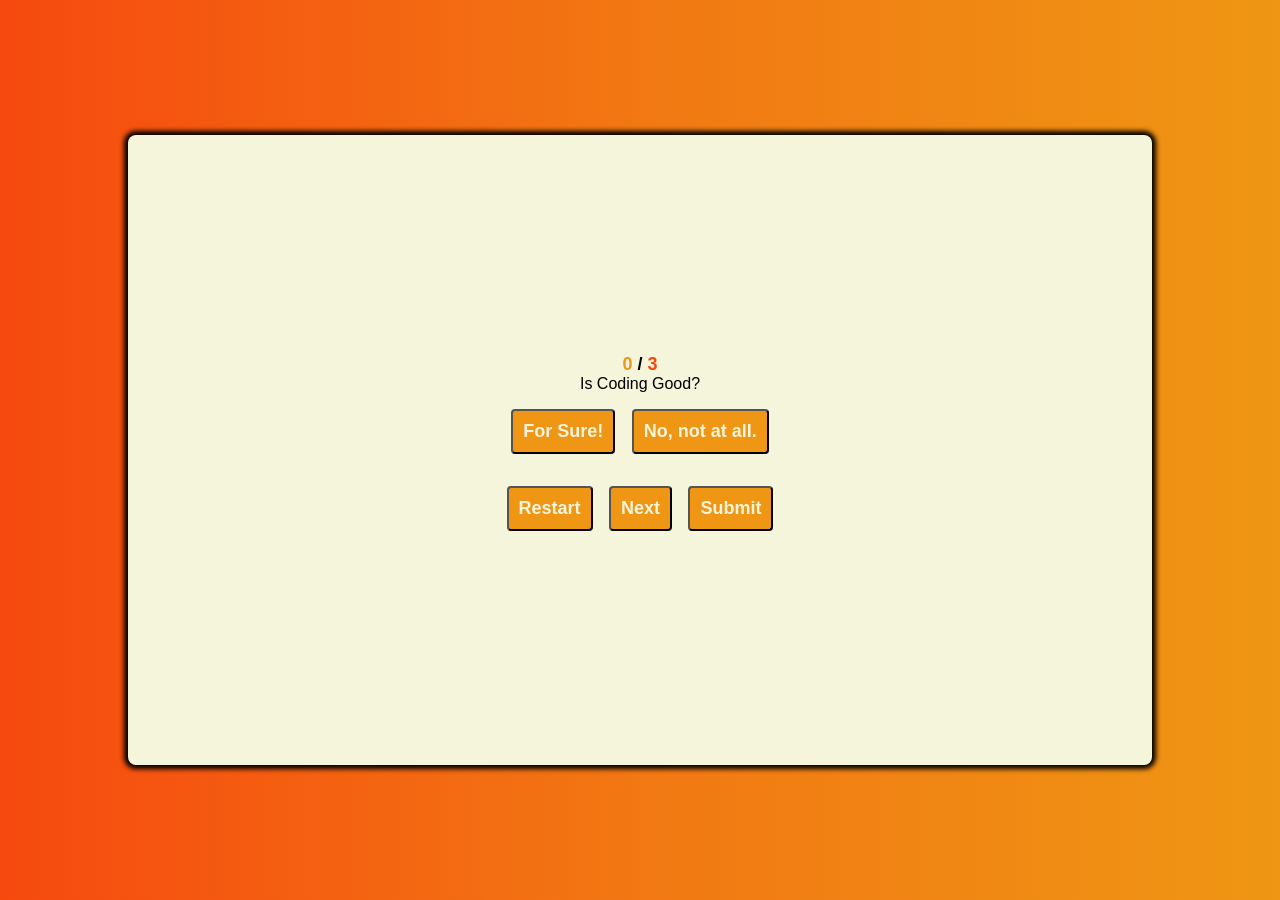
<file: index.html>
<!DOCTYPE html>
<html lang="en">
<head>
   <meta charset="UTF-8">
   <meta http-equiv="X-UA-Compatible" content="IE=edge">
   <meta name="viewport" content="width=device-width, initial-scale=1.0">
   <title>JS Quiz Format 1</title>
   <link rel="stylesheet" href="style.css">
</head>
<body> 
    <div class="container">
        <div class="score">
            <span id="user-score">0</span>
        <span> / </span>
            <span id="total-score">0</span>
        </div>
        <div class="content" id="question-area">
            <div id="question-text"></div>
            <div class="options">
                <button class="btn btn-option" id="True">True</button>
                <button class="btn btn-option" id="False">False</button>
            </div>
        </div>
        <div class="controls">
            <button class="btn btn-restart" id="restart">Restart</button>
            <button class="btn btn-prev" id="prev">Prev</button>
            <button class="btn btn-next" id="next">Next</button>
            <button class="btn btn-submit" id="submit">Submit</button>
        </div>
    </div>
   <script src="index.js"></script>
</body>
</html>
</file>
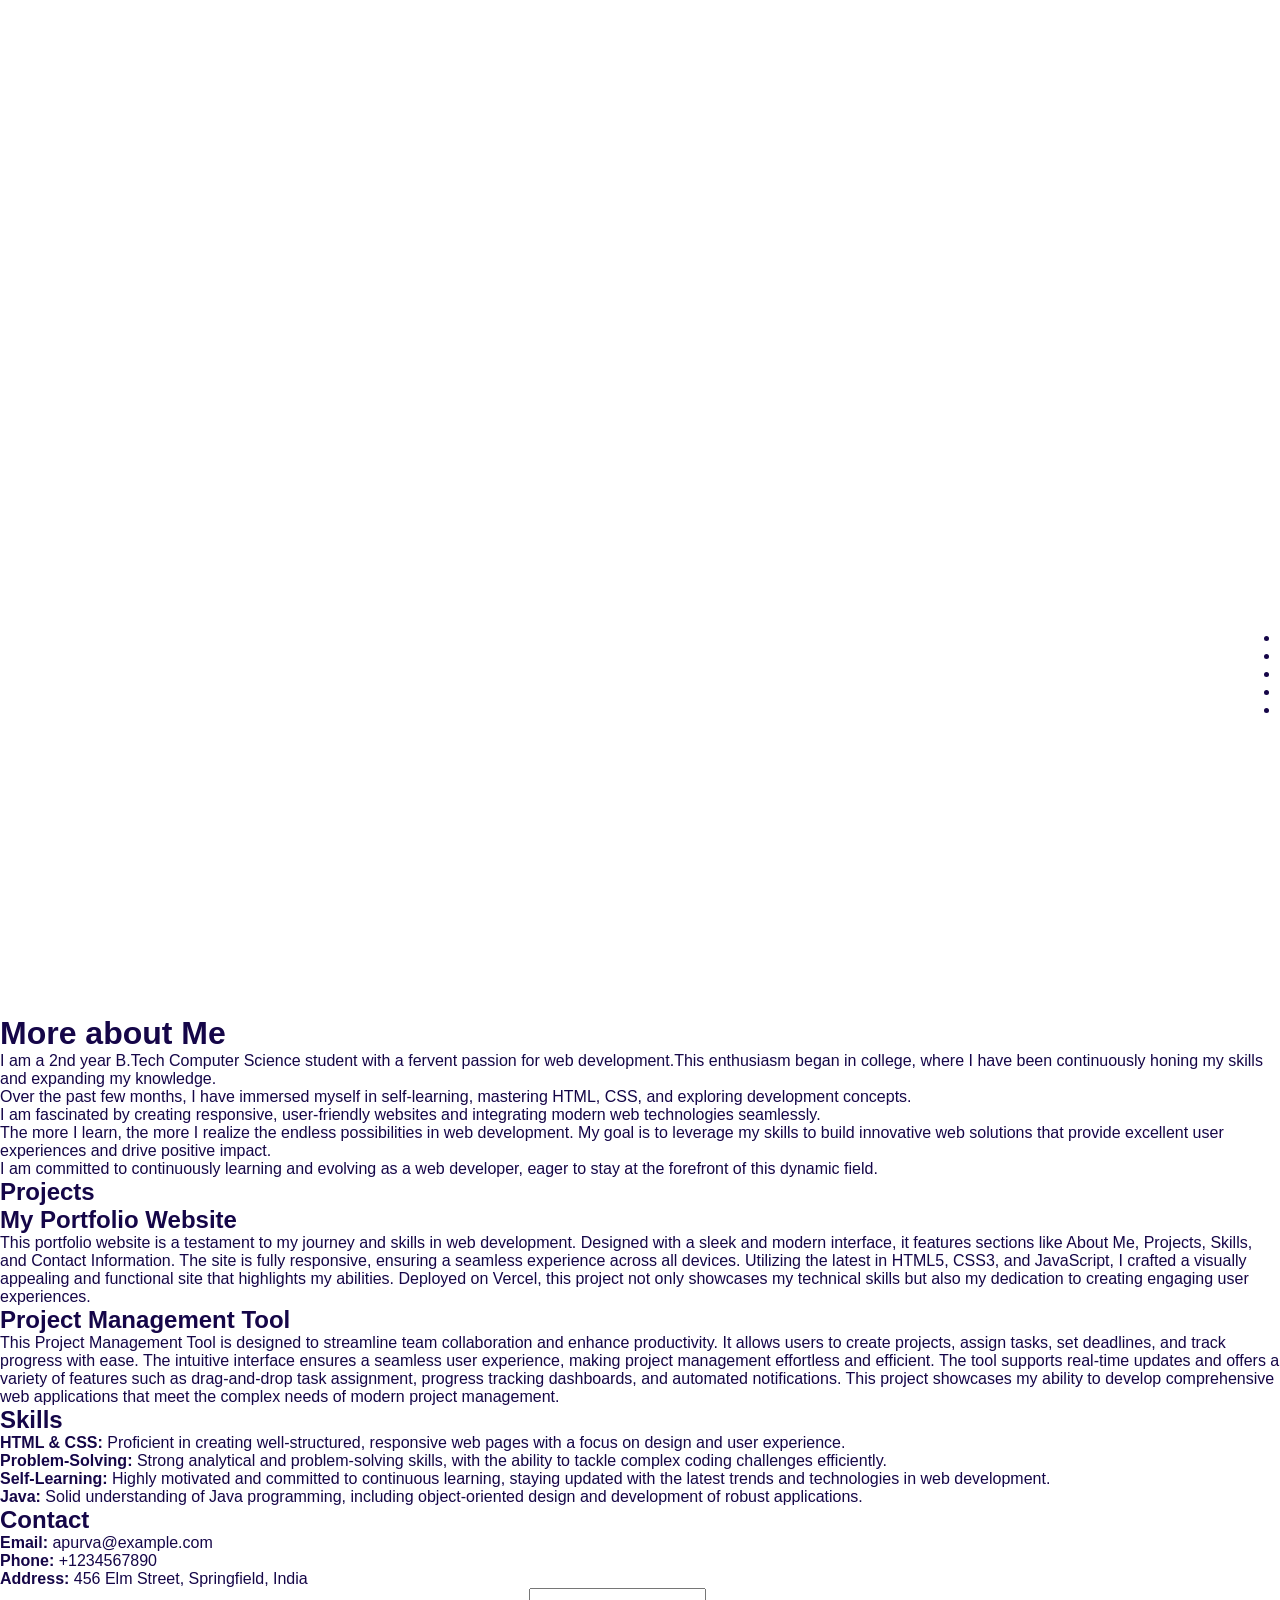
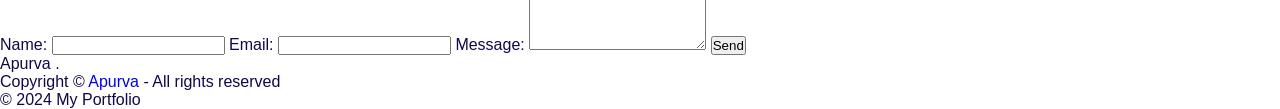
<file: PersonalPortfolio/index.html>
<!DOCTYPE html>
<html lang="en">
<head>
    <meta charset="UTF-8">
    <meta name="viewport" content="width=device-width, initial-scale=1.0">
    <title>My Portfolio</title>
    <link rel="stylesheet" href="stylesheet.css">
</head>
<body>
        <a href="0" class="logo">Portfolio</a>
    <section class="home">
        <div class="home-content">
            <h3>Hello,It's Me...</h3>
            <h1>Apurva Rajput</h1>
            <h3>And I'm a <span class="text"></span></h3>
            <p> i'm a web developer.
                <br>expertise is to create and website design</p></br>
                <a href="#" class="btn-box">More about Me</a>
                <nav>
                    <ul>
                        <li><a href="#Home">Home</a></li>
                        <li><a href="#about">About Me</a></li>
                        <li><a href="#Projects">Projects</a></li>
                        <li><a href="#Skills">Skills</a></li>
                        <li><a href="#Contact">Contact</a></li>
                    </ul>
                </nav>
            </header>
            <section id="Home">
                <h1>Welcome to My Portfolio</h1>
            </section>

            </section>
                <div class="About">
                    <h1>More about Me</h3>
                        <p>I am a 2nd year B.Tech Computer Science student with a fervent passion for web development.This enthusiasm began in college, where I have been continuously honing my skills and expanding my knowledge. </p>
                        <p>Over the past few months, I have immersed myself in self-learning, mastering HTML, CSS, and exploring development concepts.</p>
                        <p>I am fascinated by creating responsive, user-friendly websites and integrating modern web technologies seamlessly.</p>
                        <p>The more I learn, the more I realize the endless possibilities in web development. My goal is to leverage my skills to build innovative web solutions that provide excellent user experiences and drive positive impact.</p>
                        <p>I am committed to continuously learning and evolving as a web developer, eager to stay at the forefront of this dynamic field.</p>
                
                </div>
                <section id="Projects">
                    <h2>Projects</h2>
                    <div class="project">
                        <h1>My Portfolio Website</h3>
                        <p>This portfolio website is a testament to my journey and skills in web development. Designed with a sleek and modern interface, it features sections like About Me, Projects, Skills, and Contact Information. The site is fully responsive, ensuring a seamless experience across all devices. Utilizing the latest in HTML5, CSS3, and JavaScript, I crafted a visually appealing and functional site that highlights my abilities. Deployed on Vercel, this project not only showcases my technical skills but also my dedication to creating engaging user experiences.</p>
                    </div>
                <div class="project">
                    <h1>Project Management Tool</h3>
                    <p>This Project Management Tool is designed to streamline team collaboration and enhance productivity. It allows users to create projects, assign tasks, set deadlines, and track progress with ease. The intuitive interface ensures a seamless user experience, making project management effortless and efficient. The tool supports real-time updates and offers a variety of features such as drag-and-drop task assignment, progress tracking dashboards, and automated notifications. This project showcases my ability to develop comprehensive web applications that meet the complex needs of modern project management.</p>
                </div>
            </section>
            </body>
            <section id="Skills">
                <h1>Skills</h2>
                <ul>
                    <li><strong>HTML & CSS:</strong> Proficient in creating well-structured, responsive web pages with a focus on design and user experience.</li>
                    <li><strong>Problem-Solving:</strong> Strong analytical and problem-solving skills, with the ability to tackle complex coding challenges efficiently.</li>
                    <li><strong>Self-Learning:</strong> Highly motivated and committed to continuous learning, staying updated with the latest trends and technologies in web development.</li>
                    <li><strong>Java:</strong> Solid understanding of Java programming, including object-oriented design and development of robust applications.</li>
                </ul>
            </section>
            <section id="contact">
                <h1>Contact</h2>
                <div class="contact-info">
                    <p><strong>Email:</strong> apurva@example.com</p>
                    <p><strong>Phone:</strong> +1234567890</p>
                    <p><strong>Address:</strong> 456 Elm Street, Springfield, India</p>
                </div>
                <form id="contact-form">
                    <label for="name">Name:</label>
                    <input type="text" id="name" name="name"  required>
            
                    <label for="email">Email:</label>
                    <input type="email" id="email" name="email" required>
            
                    <label for="message">Message:</label>
                    <textarea id="message" name="message" rows="4" required></textarea>
            
                    <button type="submit">Send</button>
                </form>
            </section>
            <footer><footer>
                <div class="top-footer">
                    <p>Apurva .</p>
                </div>
                <div class="footer-social-icons">
                    <div class="icon"><i class="uil uil-instagram"></i></div>
                    <div class="icon"><i class="uil uil-linkedin-alt"></i></div>
                    <div class="icon"><i class="uil uil-dribbble"></i></div>
                    <div class="icon"><i class="uil uil-github-alt"></i></div>
                </div>
                <div class="bottom-footer">
                    <p>Copyright &copy; <a href="#home" style="text-decoration: none;">Apurva</a> - All rights reserved</p>
                    <p>&copy; 2024 My Portfolio</p>
                </div>
            </footer>
        </body>
        </html>
            </div>
    <header>
</file>
<file: style.css>
* {
    margin: 0;
    padding: 0;
    font-family: 'Poppins', sans-serif;
 }
 body {
    background: linear-gradient(to right, #F6490F, #F27813, #EF9614);
    background-repeat: no-repeat;
    height: 100vh;
    width: 100vw;
    display: flex;
    align-items: center;
    justify-content: center;
 }
 .container {
    width: 80vw;
    max-width: 80%;
    background-color: beige;
    height: 70vh;
    box-shadow: 0 0 5px 4px;
    display: flex;
    flex-direction: column;
    justify-content: center;
    align-items: center;
    border-radius: 8px;
    text-align: center;
 }
 .score {
    font-size: large;
    font-weight: bold;
 }
 
 #user-score {
    color: #EF9614;
 }
 
 #total-score {
    color: #F6490F
 }
 .btn {
    font-size: large;
    font-weight: bold;
    box-shadow: 0 6px 12px -2px rgba(#F27813, .15);
    background: #EF9614;
    border-radius: 4px;
    padding: 10px;
    color: beige;
    margin: 6px;
    cursor: pointer;
 }
 .options {
    padding: 10px;
    order: 3;
 }
 
 .controls {
    padding: 10px;
    order: 4;
 }
 
.hide {
    display: none;
 }
</file>
<file: PersonalPortfolio/stylesheet.css>
*
{
    margin: 0;
    padding: 0;
    box-sizing: border-box;
    font-family:'poppins' , sans-serif;  
}
body{
    color:rgb(21, 6, 72);
    background-color:aliceblue
    display: flex;
    justify-content: center;
    align-items: center;

}
.header
{
    position: fixed;
    top: 0;
    left: 0;
    width: 100%;
    padding: 20px 10%;
    background: transparent;
    display: flex;
    justify-content: space-between;
    align-items: center;
    z-index: 100;
}
.logo {
    position: relative;
    font-size: 100px;
    color: #0ef;
    text-decoration: none;
    font-weight: 600;
    cursor: default;
    opacity: 0;
    animation: slideRight is ease forwards; */
}
.navbar a {
    display: inline-block;
    font-size: 25px;
    color: #fff;
    text-decoration: none;
    font-weight: 500;
    margin-left: 35px;
    transition: cubic-bezier(0.39, 0.575, 0.565, 1);
    opacity: 0;
    animation: slideTop .5s ease forwards;
}
.navbar a:hover{
    color: #fff;
}
.home {
  position: relative;
  width: 50%;
  justify-content: space-around;
  height: 100vh;
  background: url("https://st2.depositphotos.com/10956332/42514/i/450/depositphotos_425144442-stock-photo-volumetric-abstract-background-copy-space.jpg") no-repeat;
  background-size: cover;
  background-position: center;
  display: flex;
  align-items: center;
  padding: 50px 100% 0;

}.home-content h3{
    font-size: 32px;
    font-weight: 700;
    opacity: 0;
    animation: slideBottom is ease forwards;
    animation-name: .7s;
}
.home-content h3:nth-of-type(2){
    margin-bottom: 30px;
}
.home-content h3 span {
    color: #0ef;
}
.home-content h1{
    font-size: 56px;
    font-weight: 700;
    margin: -3px 0;
}
.home-content p {
    font-size: 20px;
}
.btn-box {
    display: inline-block;
    padding: 12px 20px;
    background: rgb(9, 2, 31);
    border-radius: 40px;
    font-size: 16px;
    color: #7f8f31;
    letter-spacing: 1px;
    text-decoration: none;
    font-family: 600;
}
.btn-box:hover {
    box-shadow: 0 0 5px cyan
    0 0 25px cyan, 0 0 50px cyan,
    0 0 100px cyan, 0 0 200px cyan
}
.full {
    color:rgb(163, 14, 14);
    width: 50%;
    max-height: 1000px;
    min-height: 100px;
    background-color:grey;
    margin: 0px;
    display: grid;
    grid-template-columns: 2fr 4fr;

}
.left {
    color:green;
    position: initial;
    background-color:white;
    padding: 20px;
}
.right {
    color:aquamarine;
    position: initial;
    background-color:black;
    padding: 20px;
}
/*  */
.title, .Summary, .Experience, .Education, .Project {
    color:aquamarine;
    margin-bottom: 30px;
}
.h2 {
    color:red;
    
}
.h1 {
    text-align: center;
}


@keyframes slideRight {
    0% {
        transform: translateX(-100px);
        opacity: 0;
    }
    100% {
        transform: translateX(0px);
        opacity: 1;
    }
    
}
@keyframes slideTop {
    0% {
        transform: translateY(-100px);
        opacity: 0;
    }
    100% {
        transform: translateY(0px);
        opacity: 1;
    }
    
}
@keyframes slideBottom {
    0% {
        transform: translateY(-100px);
        opacity: 0;
    }
    100% {
        transform: translateY(0px);
        opacity: 1;
    }
    
}
</file>
